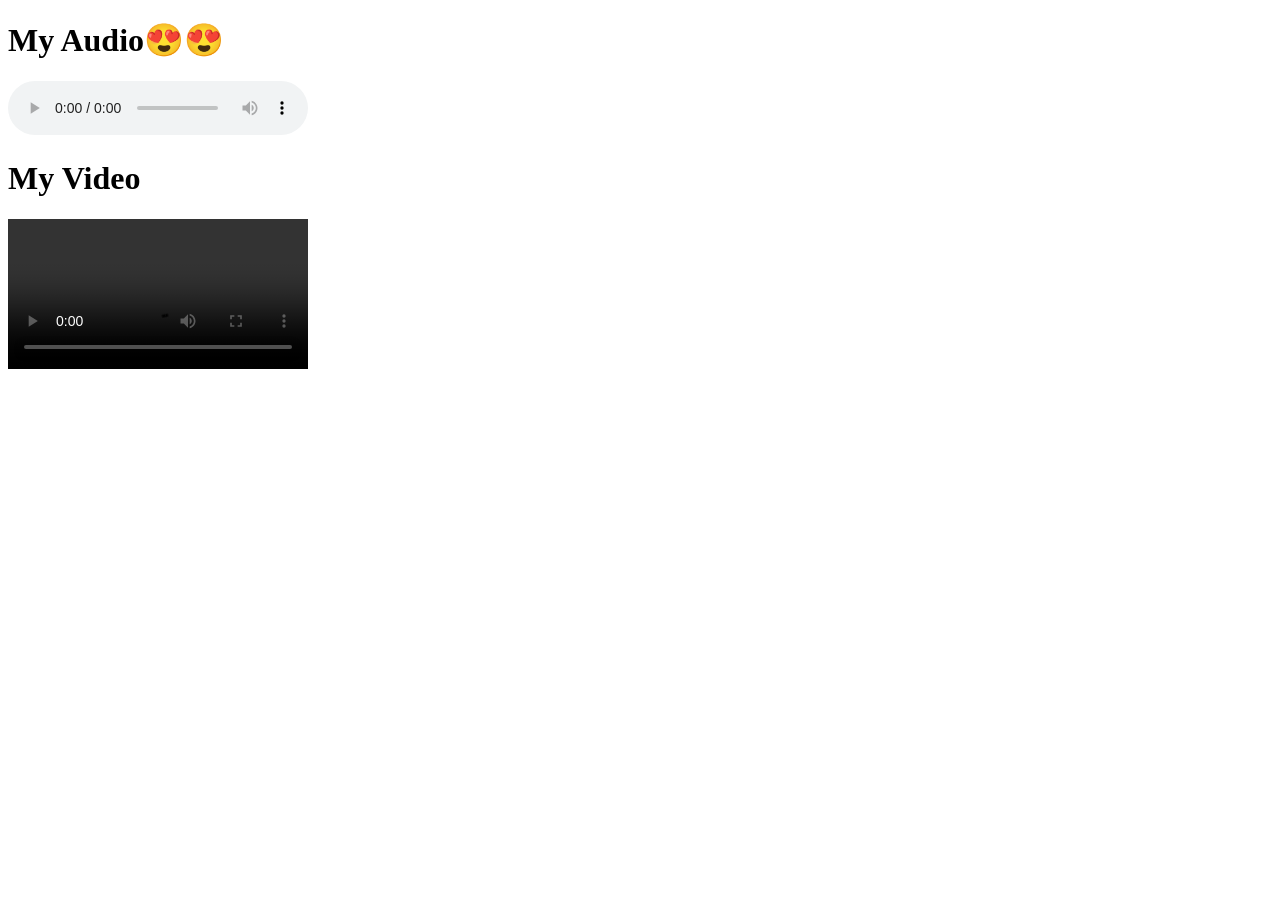
<file: audio and video.html>
<!DOCTYPE html>
<html lang='en'>
<head>
    <title>multimedia example</title>
</head>
<body>
   <h1>My Audio😍😍</h1>
   <audio controls>
    <source src="c:\Users\Admin\Downloads\Shanivaar Raati.mp3" type="audio/mpeg">
   </audio>
   <h1>My Video</h1>
   <video controls>
    <source src="c:\Users\Admin\Downloads\4309727-uhd_3840_2160_24fps.mp4" type="video/mp4">
   </video>
</body>
</html>
</file>
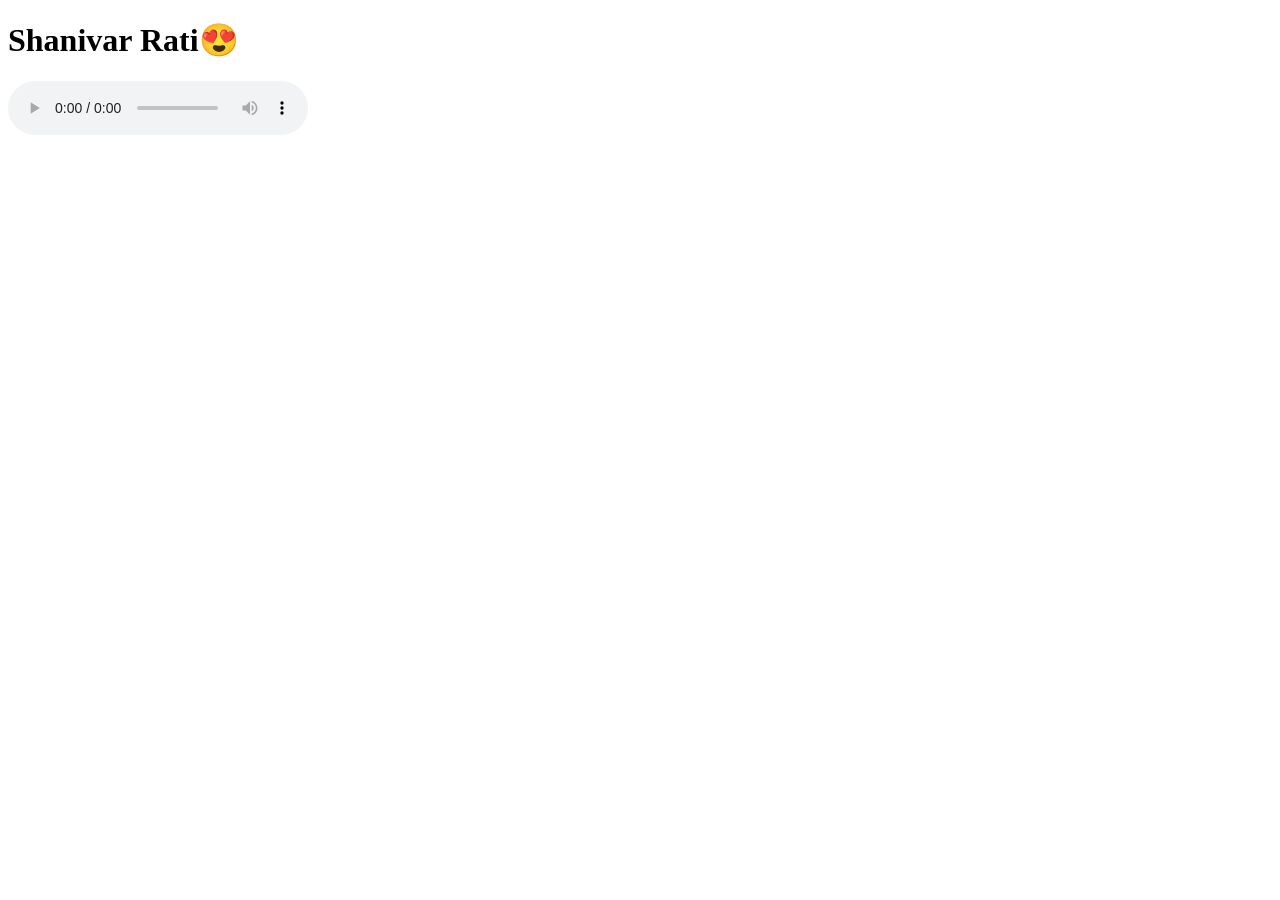
<file: audio.html>
<!DOCTYPE html>
<html lang='en'>
<head>
    <title>audio example</title>
</head>
<body>
   <h1>Shanivar Rati😍</h1>
   <audio controls>
    <source src="c:\Users\Admin\Downloads\Shanivaar Raati.mp3" type="audio/mpeg">
   </audio>
</body>
</html>
</file>
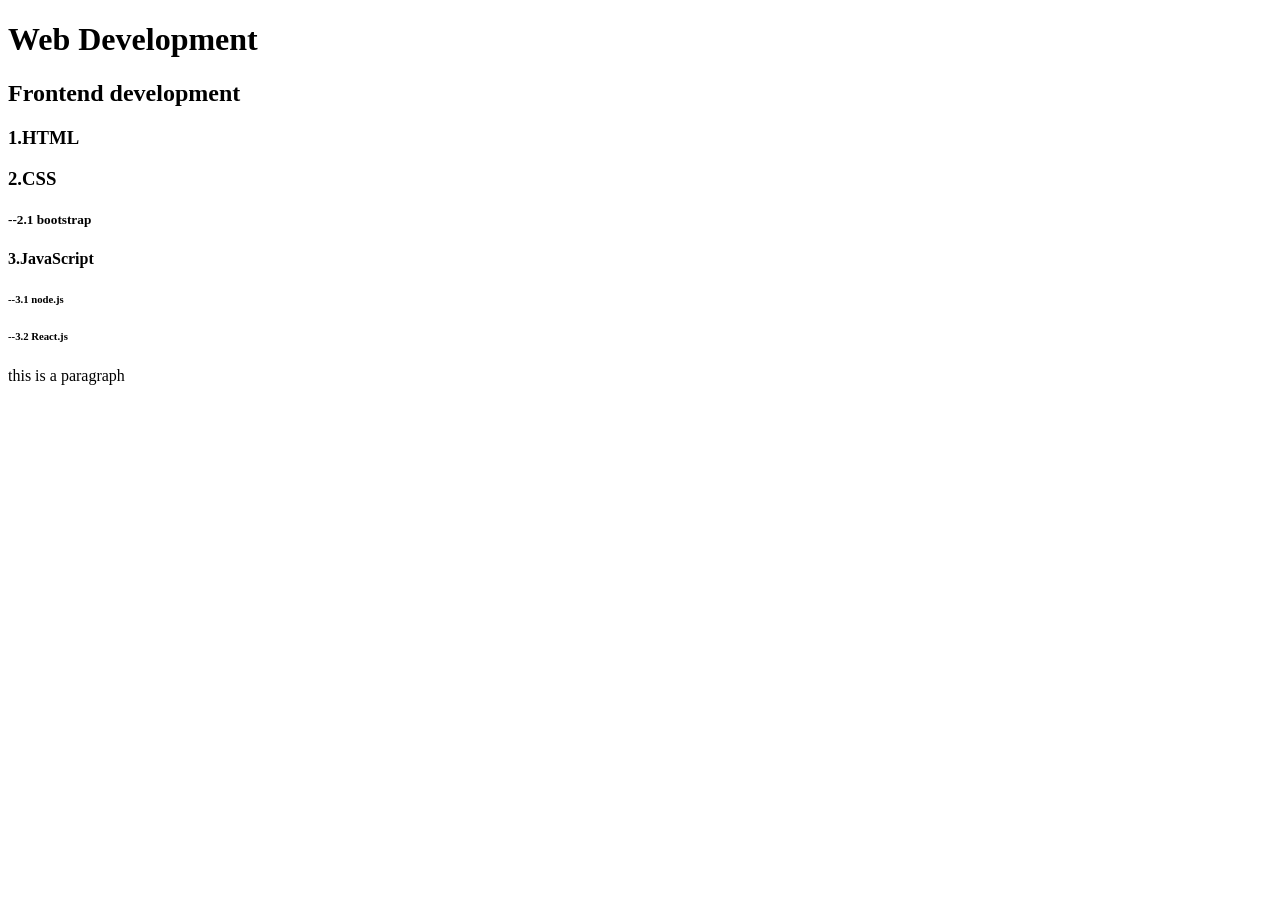
<file: head.html>
<!DOCTYPE html>
<html lang='en'>
<head>
    <meta charset='utf-8'>
    <meta name='viewport' content='width=device-width, initial-scale=1'>
    <title>Web Development</title>
    <link rel='stylesheet' href='head.html'>
</head>
<body>
    <h1>Web Development</h1>
    <h2>Frontend development</h2>
    <h3>1.HTML</h3>
    <h3>2.CSS</h3>
    <h5>--2.1 bootstrap</h5>
    <h4>3.JavaScript</h4>
    <h6>--3.1 node.js</h6>
    <h6>--3.2 React.js</h6>
    <p>this is a paragraph</p>
</body>
</html>
</file>
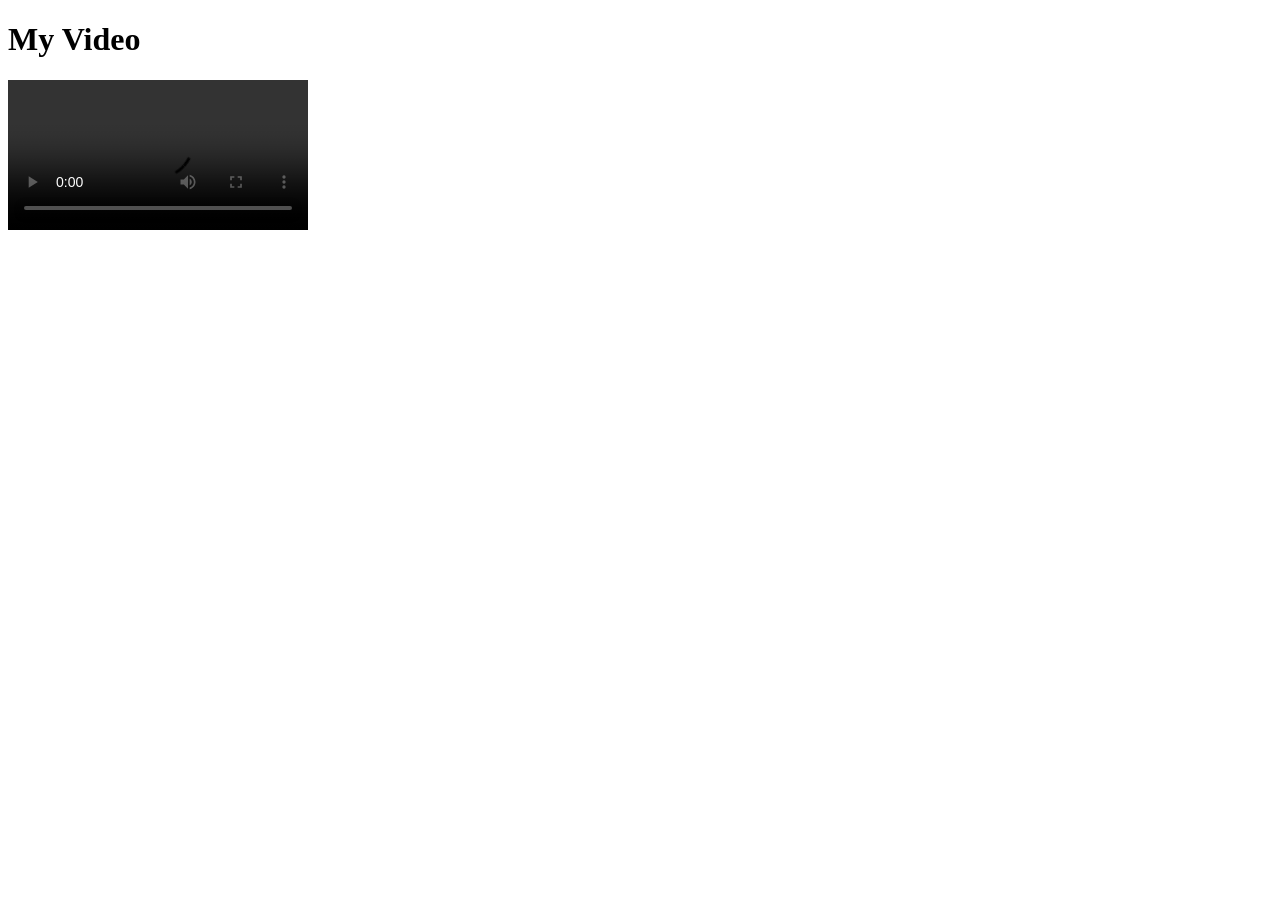
<file: video.html>
<!DOCTYPE html>
<html lang='en'>
<head>
    <title>Video example</title>
</head>
<body>
   <h1>My Video</h1>
   <video controls>
    <source src="c:\Users\Admin\Downloads\4309727-uhd_3840_2160_24fps.mp4" type="video/mp4">
   </video>
</body>
</html>
</file>
